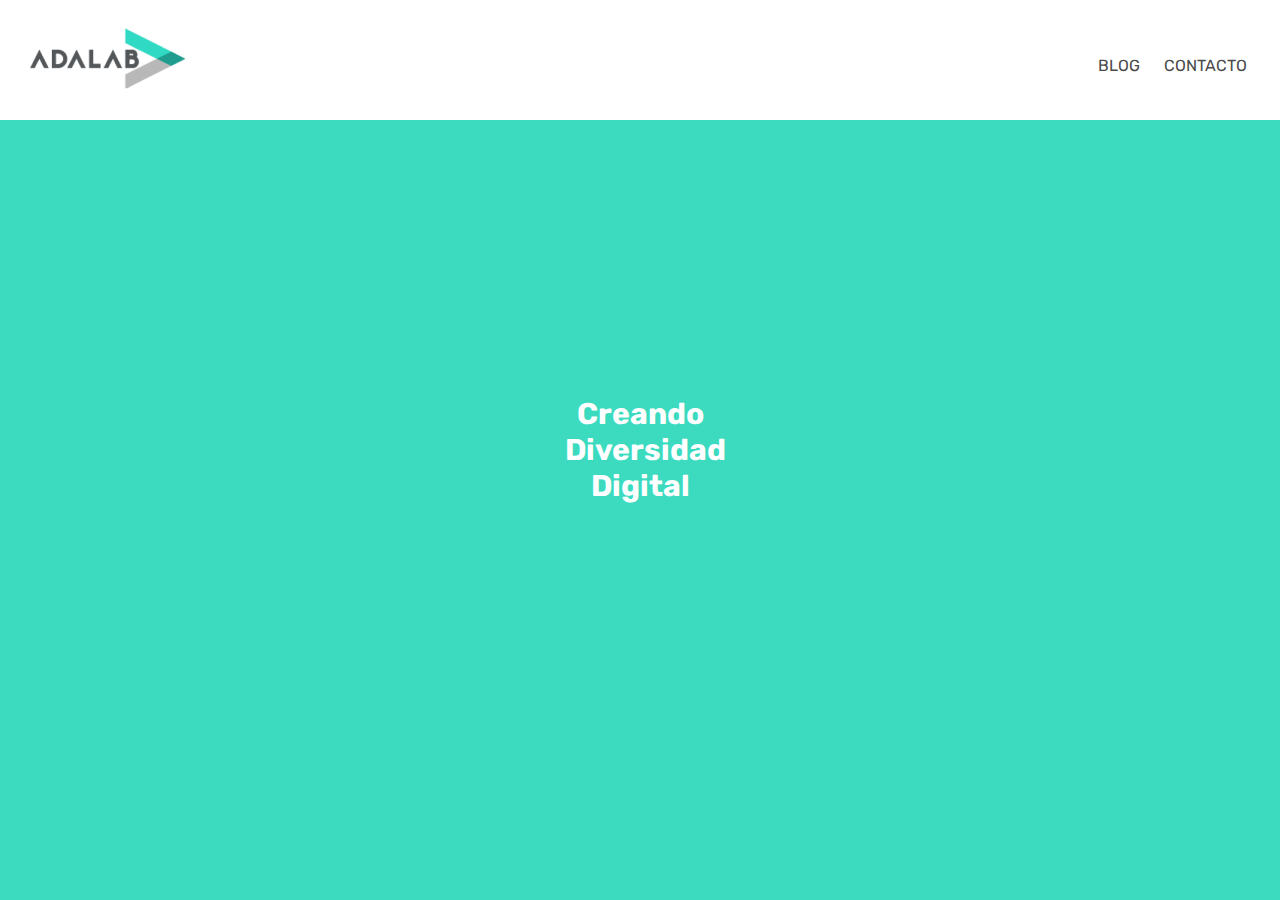
<file: index.html>
<!DOCTYPE html>
<html lang="en">
<head>
    <meta charset="UTF-8">
    <meta http-equiv="X-UA-Compatible" content="IE=edge">
    <meta name="viewport" content="width=device-width, initial-scale=1.0">
    <link rel="stylesheet" href="./css/style - corregido.css">
    <link href="https://fonts.googleapis.com/css?family=Rubik"
    rel="stylesheet" />
    <title>First web</title>
</head>
<body>
    <header class="header">
        <nav class="logo">
            <a href="https://adalab.es/">
                <img src="./img/adalab-logo-155x61.png" alt="logo-adalab">
            </a>
        </nav>

        <nav class="menu-header">
            <ul class="blog-contact">
                <li class="menu-item1">
                    <a class="item" href="#">blog</a>
                </li>
                <li class="menu-item2">
                    <a class="item" href="#">contacto</a>
                </li>
            </ul>
                
        </nav>
    </header>

    <main>
        <section class="container">
            <h1 class="text">
                Creando diversidad digital</h1>
        </section>

    </main>

    
</body>
</html>
</file>
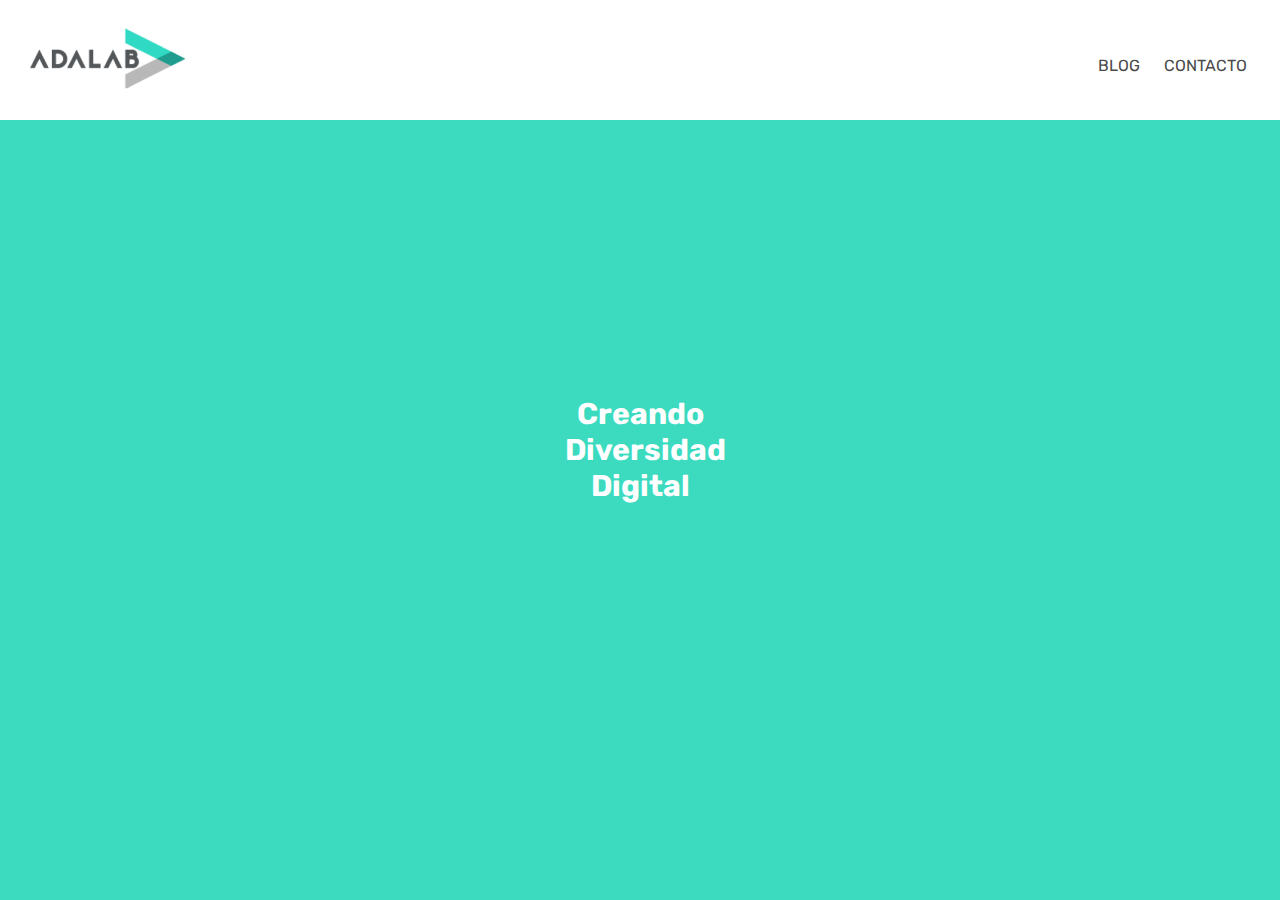
<file: index - corregido.html>
<!DOCTYPE html>
<html lang="en">
<head>
    <meta charset="UTF-8">
    <meta http-equiv="X-UA-Compatible" content="IE=edge">
    <meta name="viewport" content="width=device-width, initial-scale=1.0">
    <link rel="stylesheet" href="./css/style - corregido.css">
    <link href="https://fonts.googleapis.com/css?family=Rubik"
    rel="stylesheet" />
    <title>First web</title>
</head>
<body>
    <header class="header">
        <nav class="logo">
            <a href="https://adalab.es/">
                <img src="./img/adalab-logo-155x61.png" alt="logo-adalab">
            </a>
        </nav>

        <nav class="menu-header">
            <ul class="blog-contact">
                <li class="menu-item1">
                    <a class="item" href="#">blog</a>
                </li>
                <li class="menu-item2">
                    <a class="item" href="#">contacto</a>
                </li>
            </ul>
                
        </nav>
    </header>

    <main>
        <section class="container">
            <h1 class="text">
                Creando diversidad digital</h1>
        </section>

    </main>

    
</body>
</html>
</file>
<file: css/style - corregido.css>
* {
  font-family: "Rubik", sans-serif;
  font-size: 16px;
  padding: 0;
  margin: 0;
}

.header {
  position: fixed;
  width: 100%;
  box-sizing: border-box;
  height: 120px;
  display: flex;
  flex-direction: column;
  place-content: space-between;
  align-items: center;
  justify-content: center;
  background-color: white;
}

.logo {
  width: 155px;
  justify-content: center;
  align-items: center;
}

.menu-header {
  padding-top: 10px;
  box-sizing: border-box;
  text-transform: uppercase;
}

.blog-contact {
  list-style: none;
  text-align: center;
  display: inline;
}

.menu-item1 {
  list-style: none;
  display: inline;
  padding-left: 10px;
  padding-right: 10px;
}

.menu-item2 {
  list-style: none;
  display: inline;
  padding-left: 10px;
  padding-right: 3px;
}

.item {
  text-decoration: none;
  color: #4a4a4a;
}

.container {
  box-sizing: border-box;
  padding: 50px;
  display: flex;
  flex-direction: column;
  background-color: #3cdbc0;
  height: 100vh;
  justify-content: center;
  align-items: center;
}

.text {
  width: 5em;
  text-align: center;
  color: #ffffff;
  font-size: 30px;
  font-weight: bolder;
  word-spacing: 100vh;
  text-transform: capitalize;
}

@media (min-width: 768px) {
  header {
    flex-wrap: wrap;
    padding: 30px;
  }
}
</file>
